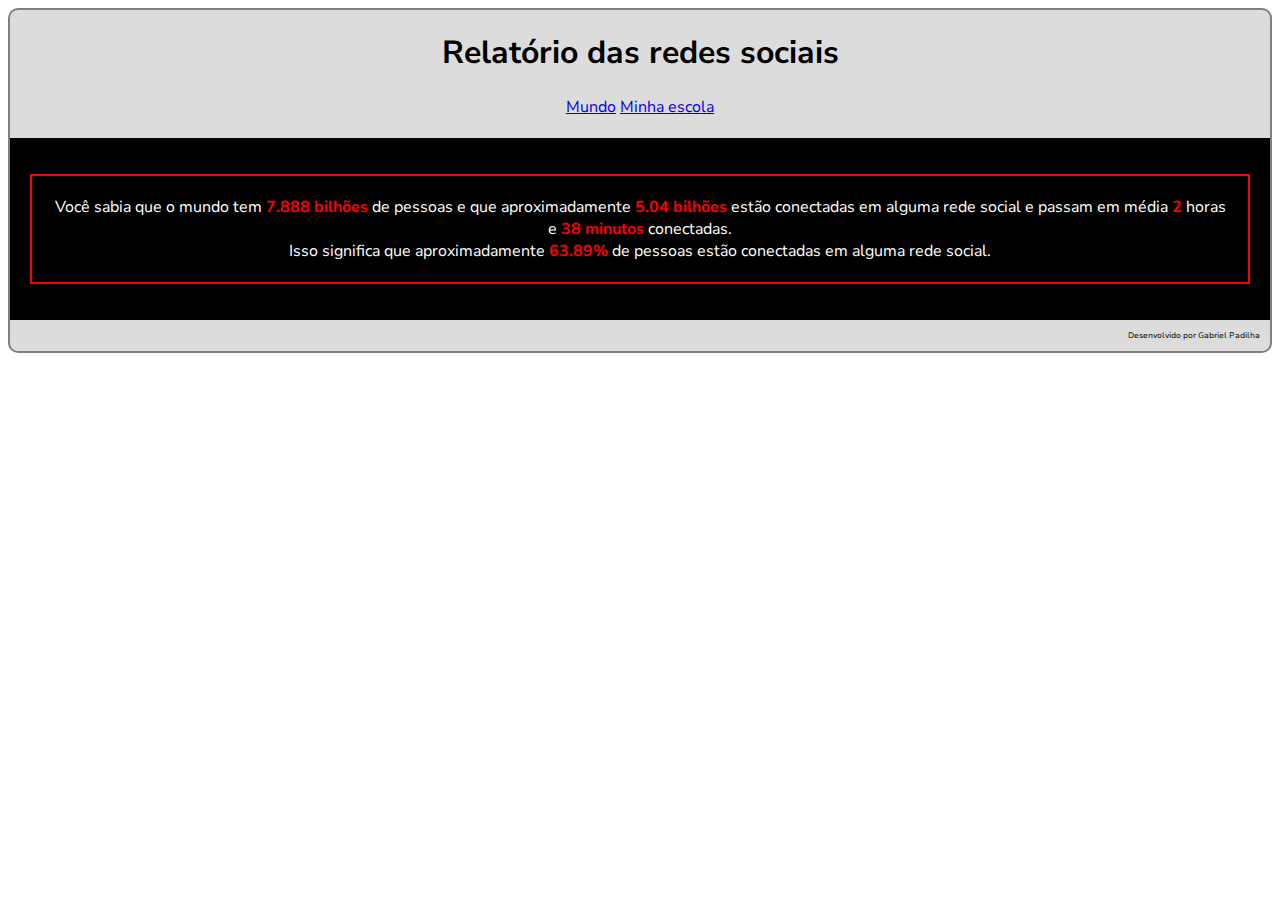
<file: REDES SOCIAIS/index.html>
<!DOCTYPE html>
<html lang="pt-br">
<head>
    <meta charset="UTF-8">
    <meta name="viewport" content="width=device-width, initial-scale=1.0">
    <link rel="stylesheet" href="style.css">
    <title>REDES SOCIAIS</title>
</head>
<body>
    <header>
        <h1>Relatório das redes sociais</h1>
        <a href="#">Mundo</a>
        <a href="#">Minha escola</a>
    </header>
    <main>
        <p>Você sabia que o mundo tem <span> 7.888 bilhões</span> de 
            pessoas e que aproximadamente <span> 5.04 bilhões </span> estão 
            conectadas em alguma rede social e passam em 
            média <span> 2 </span> horas e <span> 38 minutos </span> conectadas. 
            <br>Isso significa que aproximadamente <span> 63.89% </span> de 
            pessoas estão conectadas em alguma rede social.</p>
    </main>
    <footer>
        Desenvolvido por Gabriel Padilha
    </footer>
</body>

</html>
</file>
<file: REDES SOCIAIS/style.css>
@import url('https://fonts.googleapis.com/css2?family=Nunito+Sans:ital,opsz,wght@0,6..12,200..1000;1,6..12,200..1000&display=swap');

html{
    background-color: white;
    font-family: "Nunito Sans";
    display: flex;
    height: auto;
    justify-content: center;
}

body{
    background-color: gainsboro;
    border-radius: 10px;
    border: gray solid 2px;
}
header{
    background-color: gainsboro;
    color: black;
    border-radius: 10px 10px 0 0;
    padding: 0 0 20px 0;
    text-align: center;
}
main{
    background-color: black;
    color: white;
    padding: 20px; 
    text-align: center; 
}
p{
    border: red solid 2px;
    padding: 20px;
}
span{
    color: red;
    font-weight: bold;
}
footer{
    background-color: gainsboro;
    color: black;
    padding: 10px;
    border-radius: 0 0 10px 10px;
    text-align: right;
    font-size: 8px;
}
a:hover{
    font-size: 14px;
}
</file>
